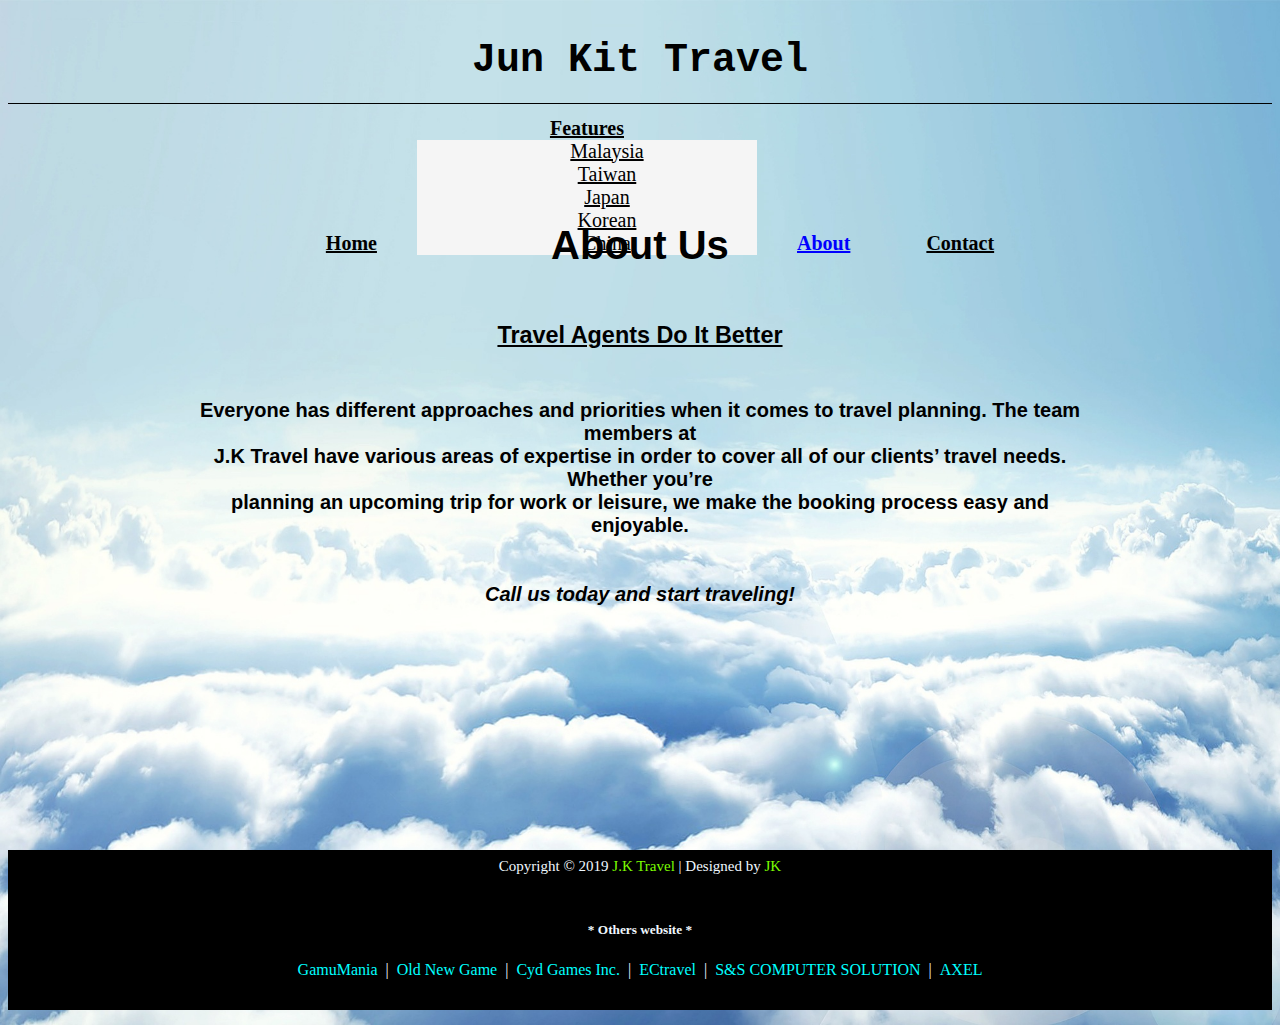
<file: about.html>
<!DOCTYPE html>
<html lang="en">
<head>
    <!-- Global site tag (gtag.js) - Google Analytics -->
<script async src="https://www.googletagmanager.com/gtag/js?id=UA-133590217-2"></script>
<script>
  window.dataLayer = window.dataLayer || [];
  function gtag(){dataLayer.push(arguments);}
  gtag('js', new Date());

  gtag('config', 'UA-133590217-2');
</script>
<meta name="keyword" content="jkttravel, jkcommerce, junkittravel, junkitE-commerce, 
junkittravelservices, junkitaboutpage, jkaboutpage, traveling guide, junkitguide">
<meta name="description" content="JK Travelling Services E-commerce">
    <meta charset="UTF-8">
    <meta name="viewport" content="width=device-width, initial-scale=1.0">
    <meta http-equiv="X-UA-Compatible" content="ie=edge">

    <link href="./index.css" rel="stylesheet">
    <link rel="icon" href="./logo.png" type="image/png" sizes="16x16">

    <link href="https://cdn.jsdelivr.net/npm/bootstrap@5.1.3/dist/css/bootstrap.min.css" rel="stylesheet" integrity="sha384-1BmE4kWBq78iYhFldvKuhfTAU6auU8tT94WrHftjDbrCEXSU1oBoqyl2QvZ6jIW3" crossorigin="anonymous">
    <script src="https://ajax.googleapis.com/ajax/libs/jquery/3.3.1/jquery.min.js"></script>
    <script src="https://cdn.jsdelivr.net/npm/bootstrap@5.1.3/dist/js/bootstrap.bundle.min.js" integrity="sha384-ka7Sk0Gln4gmtz2MlQnikT1wXgYsOg+OMhuP+IlRH9sENBO0LRn5q+8nbTov4+1p" crossorigin="anonymous"></script>

    <title>J.K Travel</title>
</head>
<body>
        
        <h1 class="home" id="home">Jun Kit Travel</h1>
        <div class="line"></div>
        <nav>
            <ul class="menu">
                <li class="navb">
                    <a class=" Out" href="index.html">
                        Home
                    </a>
                </li>
                <li class="dropdown navb">
                    <a href="" class="dropdown-toggle Out">
                        Features
                    </a>
                    <ul class="dropdown-menu">
                        <li>
                            <a href="Malaysia.html" class="inDrop">
                                Malaysia
                            </a>
                        </li>
                        <li>
                            <a href="Taiwan.html" class="inDrop">
                                Taiwan
                            </a>
                        </li>
                        <li>
                            <a href="Japan.html" class="inDrop">
                                Japan
                            </a>
                        </li>
                        <li>
                            <a href="Korean.html" class="inDrop">
                                Korean
                            </a>
                        </li>
                        <li>
                            <a href="China.html" class="inDrop">
                                China
                            </a>
                        </li>
                    </ul>
                </li>
                <li class="active navb">
                    <a href="about.html" class="Out active">
                        About
                    </a>
                </li>
                <li class="navb">
                    <a href="contact.html" class="Out">
                        Contact
                    </a>
                </li>

            </ul>
        </nav>


    <center>
        <div class="abouttext"><div class="lol">
        <h1 class="lolh1">About Us</h1>
        <h3>​<br><u>Travel Agents Do It Better</u></h3>
        <h4><br>​Everyone has different approaches and priorities when it comes to travel planning.
            The team members at <br> J.K Travel have various areas of expertise in order to cover all of our clients’ travel needs.
            Whether you’re <br>planning  an upcoming trip for work or leisure, we make the booking process easy and enjoyable.
            <br><br><br>
             <i>Call us today and start traveling!</i></h4></div>
            </div>
             <br><br><br><br><br><br><br><br><br><br><br>
    
    <footer class="btm">
            <p>Copyright © 2019 <a href="#home" class="bbtm">J.K Travel </a>| Designed by <a href="#home" class="bbtm">JK</a>
                <br><br>
                <h5>* Others website *</h5>
                    <a class="btmref" href="https://wcfypc.github.io/GamuMania/">GamuMania</a> &nbsp;|&nbsp;
                    <a class="btmref" href="https://keacheeboon.github.io/oldnewgames/">Old New Game</a> &nbsp;|&nbsp;
                    <a class="btmref" href="https://collegehwk.github.io/">Cyd Games Inc.</a> &nbsp;|&nbsp;
                    <a class="btmref" href="https://janiceleo.github.io/ECtravel/">ECtravel</a> &nbsp;|&nbsp;
                    <a class="btmref" href="https://lonelysteven.github.io/">S&S COMPUTER SOLUTION</a> &nbsp;|&nbsp;
                    <a class="btmref" href="https://troncoinc.github.io/">AXEL</a> 
                </p>
            </footer></center>
<script src="Live Chat.js"></script>
            
</body>
</html>
</file>
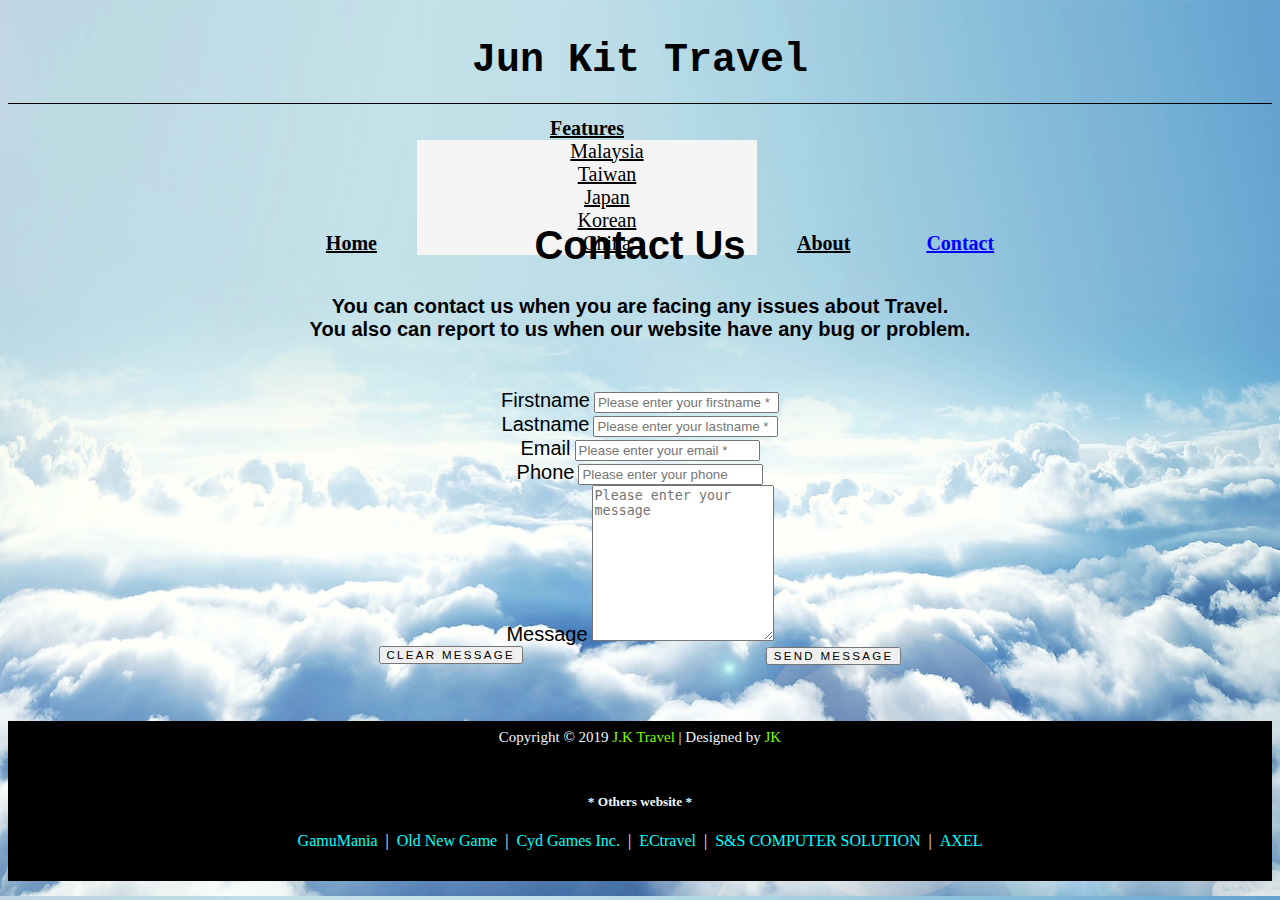
<file: contact.html>
<!DOCTYPE html>
<html lang="en">

<head>
    <!-- Global site tag (gtag.js) - Google Analytics -->
    <script async src="https://www.googletagmanager.com/gtag/js?id=UA-133590217-2"></script>
    <script>
        window.dataLayer = window.dataLayer || [];
        function gtag() { dataLayer.push(arguments); }
        gtag('js', new Date());

        gtag('config', 'UA-133590217-2');
    </script>
    <meta name="keyword" content="jkttravel, jkcommerce, junkittravel, junkitE-commerce, 
junkittravelservices, junkitcontactpage, jkcontacttpage, traveling guide, junkitguide">
    <meta name="description" content="JK Travelling Services E-commerce">
    <meta charset="UTF-8">
    <meta name="viewport" content="width=device-width, initial-scale=1.0">
    <meta http-equiv="X-UA-Compatible" content="ie=edge">

    <link href="./index.css" rel="stylesheet">
    <link rel="icon" href="./logo.png" type="image/png" sizes="16x16">

    <link href="https://cdn.jsdelivr.net/npm/bootstrap@5.1.3/dist/css/bootstrap.min.css" rel="stylesheet" integrity="sha384-1BmE4kWBq78iYhFldvKuhfTAU6auU8tT94WrHftjDbrCEXSU1oBoqyl2QvZ6jIW3" crossorigin="anonymous">
    <script src="https://ajax.googleapis.com/ajax/libs/jquery/3.3.1/jquery.min.js"></script>
    <script src="https://cdn.jsdelivr.net/npm/bootstrap@5.1.3/dist/js/bootstrap.bundle.min.js" integrity="sha384-ka7Sk0Gln4gmtz2MlQnikT1wXgYsOg+OMhuP+IlRH9sENBO0LRn5q+8nbTov4+1p" crossorigin="anonymous"></script>

    <title>J.K Travel</title>
</head>

<body>

    <h1 class="home" id="home">Jun Kit Travel</h1>
    <div class="line"></div>
    <nav>
        <ul class="menu">
            <li class="navb">
                <a class=" Out" href="index.html">
                    Home
                </a>
            </li>
            <li class="dropdown navb">
                <a href="" class="dropdown-toggle Out">
                    Features
                </a>
                <ul class="dropdown-menu">
                    <li>
                        <a href="Malaysia.html" class="inDrop">
                            Malaysia
                        </a>
                    </li>
                    <li>
                        <a href="Taiwan.html" class="inDrop">
                            Taiwan
                        </a>
                    </li>
                    <li>
                        <a href="Japan.html" class="inDrop">
                            Japan
                        </a>
                    </li>
                    <li>
                        <a href="Korean.html" class="inDrop">
                            Korean
                        </a>
                    </li>
                    <li>
                        <a href="China.html" class="inDrop">
                            China
                        </a>
                    </li>
                </ul>
            </li>
            <li class=" navb">
                <a href="about.html" class="Out">
                    About
                </a>
            </li>
            <li class="active navb">
                <a href="contact.html" class="Out active">
                    Contact
                </a>
            </li>

        </ul>
    </nav>
    <center>
        <div class="contact" id="contact">
            <h1 class="lolh1">Contact Us</h1>
            <h4 class="contT lol">You can contact us when you are facing any issues about Travel.
                <br>You also can report to us when our website have any bug or problem.</h4>

                <br>
            <form id="contact-form" action="mailto:kwongjunkit9797@gmail.com" method="post" enctype="text/plain">
                <div class="controls">

                    <div class="row">
                        <div class="col-md-6">
                            <div class="form-group">
                                <label class="lol" for="form_name">Firstname</label>
                                <input id="form_name" type="text" name="name" class="form-control"
                                    placeholder="Please enter your firstname *" required="required">

                            </div>
                        </div>
                        <div class="col-md-6">
                            <div class="form-group">
                                <label class="lol" for="form_lastname">Lastname</label>
                                <input id="form_lastname" type="text" name="surname" class="form-control"
                                    placeholder="Please enter your lastname *" required="required">

                            </div>
                        </div>
                    </div>
                    <div class="row">
                        <div class="col-md-6">
                            <div class="form-group">
                                <label class="lol" for="form_email">Email</label>
                                <input id="form_email" type="email" name="email" class="form-control"
                                    placeholder="Please enter your email *" required="required">

                            </div>
                        </div>
                        <div class="col-md-6">
                            <div class="form-group">
                                <label class="lol" for="form_phone">Phone</label>
                                <input id="form_phone" type="tel" name="phone" class="form-control"
                                    placeholder="Please enter your phone">

                            </div>
                        </div>
                    </div>
                    <div class="row">
                        <div class="col-md-12">
                            <div class="form-group">
                                <label class="lol" for="form_message">Message</label>
                                <textarea id="form_message" name="message" class="form-control"
                                    placeholder="Please enter your message" rows="10" required="required"></textarea>

                            </div>
                        </div>
                        <div class="col-md-12">
                            <div class="btnform">
                                <input type="reset" class="btn btn-danger btn-clear" value="Clear message">
                                <input type="submit" class="btn btn-success btn-send" value="Send message">
                            </div>
                        </div>
                    </div>
                </div>

            </form>
        </div>
    
    <footer class="btm">
            <p>Copyright © 2019 <a href="#home" class="bbtm">J.K Travel </a>| Designed by <a href="#home" class="bbtm">JK</a>
                <br><br>
                <h5>* Others website *</h5>
                    <a class="btmref" href="https://wcfypc.github.io/GamuMania/">GamuMania</a> &nbsp;|&nbsp;
                    <a class="btmref" href="https://keacheeboon.github.io/oldnewgames/">Old New Game</a> &nbsp;|&nbsp;
                    <a class="btmref" href="https://collegehwk.github.io/">Cyd Games Inc.</a> &nbsp;|&nbsp;
                    <a class="btmref" href="https://janiceleo.github.io/ECtravel/">ECtravel</a> &nbsp;|&nbsp;
                    <a class="btmref" href="https://lonelysteven.github.io/">S&S COMPUTER SOLUTION</a> &nbsp;|&nbsp;
                    <a class="btmref" href="https://troncoinc.github.io/">AXEL</a> 
                </p>
            </footer></center>
    <script src="Live Chat.js"></script>

</body>

</html>
</file>
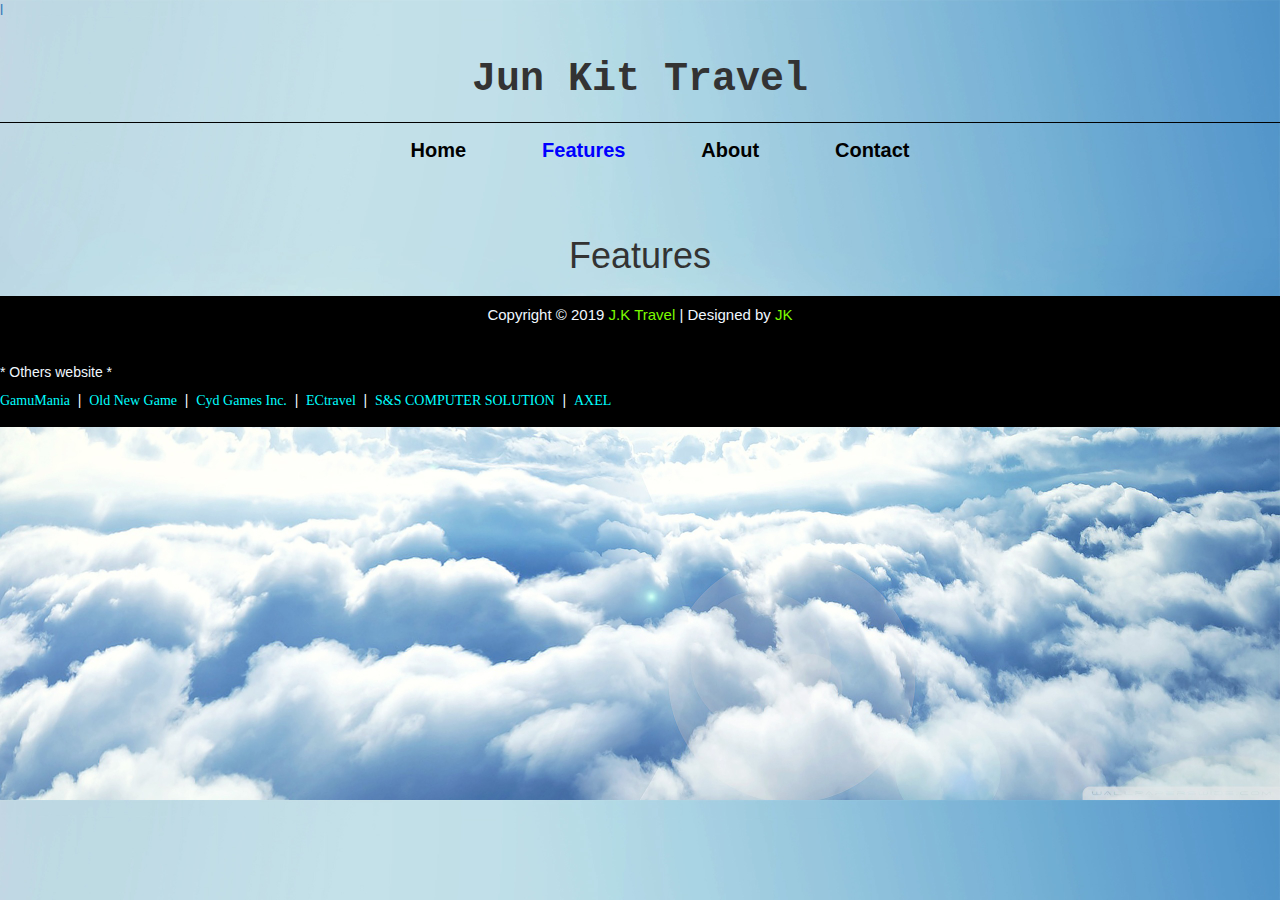
<file: features.html>
<!DOCTYPE html>
<html lang="en">
<head>
    <!-- Global site tag (gtag.js) - Google Analytics -->
<script async src="https://www.googletagmanager.com/gtag/js?id=UA-133590217-2"></script>
<script>
  window.dataLayer = window.dataLayer || [];
  function gtag(){dataLayer.push(arguments);}
  gtag('js', new Date());

  gtag('config', 'UA-133590217-2');
</script>

    <meta charset="UTF-8">
    <meta name="viewport" content="width=device-width, initial-scale=1.0">
    <meta http-equiv="X-UA-Compatible" content="ie=edge">

    <link href="./index.css" rel="stylesheet">
    <link rel="icon" href="#" type="image/gif" sizes="16x16">

    <link rel="stylesheet" href="https://maxcdn.bootstrapcdn.com/bootstrap/3.3.7/css/bootstrap.min.css">
    <script src="https://ajax.googleapis.com/ajax/libs/jquery/3.3.1/jquery.min.js"></script>
    <script src="https://maxcdn.bootstrapcdn.com/bootstrap/3.3.7/js/bootstrap.min.js"></script>

    <title>J.K Travel</title>
</head>
<body>
            
    <div class="background">
        <a class="inv">l</a>
        <h1 class="home" id="home">Jun Kit Travel</h1>
        <div class="line"></div>
        <nav>
            <ul class="menu">
                <li class="navb">
                    <a class=" Out" href="index.html">
                        Home
                    </a>
                </li>
                <li class="active dropdown navb">
                    <a href="" class="dropdown-toggle Out active">
                        Features
                    </a>
                    <ul class="dropdown-menu">
                        <li>
                            <a href="Malaysia.html" class="inDrop">
                                Malaysia
                            </a>
                        </li>
                        <li>
                            <a href="Taiwan.html" class="inDrop">
                                Taiwan
                            </a>
                        </li>
                        <li>
                            <a href="Japan.html" class="inDrop">
                                Japan
                            </a>
                        </li>
                        <li>
                            <a href="Korean.html" class="inDrop">
                                Korean
                            </a>
                        </li>
                        <li>
                            <a href="China.html" class="inDrop">
                                China
                            </a>
                        </li>
                    </ul>
                </li>
                <li class=" navb">
                    <a href="about.html" class="Out">
                        About
                    </a>
                </li>
                <li class="navb">
                    <a href="contact.html" class="Out">
                        Contact
                    </a>
                </li>

            </ul>
        </nav>

    <center><h1>Features</h1>
    
          
        
    </center> 
    <footer class="btm">
            <p>Copyright © 2019 <a href="#home" class="bbtm">J.K Travel </a>| Designed by <a href="#home" class="bbtm">JK</a>
                <br><br>
                <h5>* Others website *</h5>
                    <a class="btmref" href="https://wcfypc.github.io/GamuMania/">GamuMania</a> &nbsp;|&nbsp;
                    <a class="btmref" href="https://keacheeboon.github.io/oldnewgames/">Old New Game</a> &nbsp;|&nbsp;
                    <a class="btmref" href="https://collegehwk.github.io/">Cyd Games Inc.</a> &nbsp;|&nbsp;
                    <a class="btmref" href="https://janiceleo.github.io/ECtravel/">ECtravel</a> &nbsp;|&nbsp;
                    <a class="btmref" href="https://lonelysteven.github.io/">S&S COMPUTER SOLUTION</a> &nbsp;|&nbsp;
                    <a class="btmref" href="https://troncoinc.github.io/">AXEL</a> 
                </p>
            </footer>
            </div>
</body>
</html>
</file>
<file: index.css>
html{
  max-width: auto;
  max-height: auto;
}
body{
  background-image: url("./sky.jpg");
  background-size: cover;
  background-repeat: none;
  background-position: top center bottom;
}
h1,h2,h3,h4,h5,h6,p{
  cursor: default;
}
  .home{
    margin-top: 3%;
  text-align: center;
  margin-bottom: 20px;
  font-weight: bold;
  font-family: 'Courier New', Courier, monospace;
  font-size: 40px;
  }
  .line{
    border-top: 1px solid black;
    width: auto;
    margin-bottom: 1%;
  }
  ul {
    text-align: center;
  }
  .menu{
    margin-top: 0.4%;
  }
  .navb{
    background-color: transparent;
  }
  .navb a{
    font-size: 20px;
  }
  li {
    display: inline-block;
   }
   .navb > a:hover{
    color:blue;
    cursor: pointer;
    text-decoration: none;
   }
   
   
   ul li:hover > ul,
   ul li ul:hover {
     display: block;
   }
   
   ul li ul li {
     width: 100%;
   }

   .Out {
    color: black;
    text-align: center;
    margin: 0px 36px;
    font-weight: 800;
  }

  .inDrop{
    color: black;
    text-align: center;
  }

  .dropdown>.dropdown-menu{
    background-color: whitesmoke;
    border-color: transparent;
  }
  .dropdown>.dropdown-menu>li>a:hover{
    background-color: rgba(194, 194, 194, 0.5);
    color: blue;
    font-weight: 800;
  }
  
  .active{
    color: blue;
  }
 
  .imageC{
  margin-left: 10px;
  opacity: 0.7;
  display:inline-block;
  }
  .imageC:hover{
  opacity: 1;
  }
  .btm {
    background-color: black;
    color: aliceblue;
    margin-top: 20px;
    
  }
  .btm p{
    padding-top: 8px;
    padding-bottom: 8px;
    text-align: center;
    font-size: 15px;
    
  }
#home{
  transition-duration: 2s;
}
  .bbtm:hover{
    text-decoration: none;
    color:lawngreen;
    cursor: progress;
  }
  .bbtm{
    text-decoration: none;
    color:lawngreen;
    transition-duration: 1s;
  }
  
  nav {
    height: 80px;
    width: 100%;
  }

.btn-send {
    font-weight: 300;
    text-transform: uppercase;
    letter-spacing: 0.2em;
    margin-left: 55%;
}
.btn-clear{
    font-weight: 300;
    text-transform: uppercase;
    letter-spacing: 0.2em;
    position: absolute;
}
.btnform{
margin-bottom: 8%;
}
.btn-clear[value="Clear message"]{
 font-size: 0.9vw;
}
.btn-send[value="Send message"]{
  font-size: 0.9vw;
}
.row{
  width: 55vw;
}
#form_message{
    resize: vertical;
}
.contT{
  margin-top: 20px;
  margin-bottom: 30px;
}
.FSize{
  margin-left: 15%;
  margin-right: 15%;
}
.img1{
  width: 70vw;
  height: 40vw;
}
.slideshow-container .img1{
  width: 60vw;
  height: 40vw;
  border: 5px dashed darkblue;
}
.context > h1{
  font-weight: 500;
  margin-top: 45px;
  margin-bottom: 55px;
  font-family: 'Segoe UI', Tahoma, Geneva, Verdana, sans-serif;
}

.context > h3{
background-color:darkkhaki;
padding: 10px;
}

.mySlides, .Slides {
  display: none;
}

/* Slideshow container */
.slideshow-container {
  position: relative;
  margin: auto;
}

.slideimg{
  box-shadow: 0 4px 6px 0 rgba(0, 0, 0, 0.473), 0 12px 30px 0 rgba(0, 0, 0, 0.705);
  border-bottom-left-radius: 45px;
  border-top-right-radius: 45px;
}
/* Fading animation */
.fade {
  animation-name: fade;
  animation-duration: 2.5s;
  width: 65vw;
  height: 38vw;
}

@keyframes fade {
  from {opacity: 0.3} 
  to {opacity: 1}
}


.dot:hover {
  background-color: cornflowerblue;
}
.dot {
  cursor: pointer;
  height: 1vw;
  width: 1vw;
  margin-right: 10px;
  background-color: #bbb;
  border: solid 1px black;
  border-radius: 50%;
  display: inline-block;
  transition: background-color 0.6s ease;
}
.prev, .next {
  cursor: pointer;
  position: absolute;
  top: 50%;
  width: auto;
  color:white;
  font-weight: bold;
  font-size: 5vw;
  transition: 0.6s ease;
  user-select: none;
}
.next {
  right: 2vw;
}
.prev{
  left: 2vw;
}
.prev:hover, .next:hover {
  text-decoration-line: none;
  color: white;
  text-shadow : 1px 1px 30px rgb(0, 238, 255), 1px 1px 30px rgb(0, 238, 255);
}
.text {
  color: black;
  font-size: 15px;
  padding-top: 3%;
  width: 100%;
  text-align: center;
  padding-bottom: 10px;
}
.backgroundcolour{
  background-color: rgba(127, 255, 212, 0.6);
  width: 75%;
  padding-top: 3%;
  border: outset 10px gray;
}
.faded {
  animation-name: faded;
  animation-duration: 1.5s;
}
@keyframes faded {
  from {opacity: .4} 
  to {opacity: 1}
}

.slidetext {
  color: #f2f2f2;
  background-color: black;
  font-size: 30px;
  padding: 8px 12px;
  position: absolute;
}

.abouttext{
  width: 70%;
}

.lol{
  font-family: 'Trebuchet MS', 'Lucida Sans Unicode', 'Lucida Grande', 'Lucida Sans', Arial, sans-serif;
  font-size: 20px;
}

.lolh1{
  font-family: 'Trebuchet MS', 'Lucida Sans Unicode', 'Lucida Grande', 'Lucida Sans', Arial, sans-serif;
  font-size: 40px;
  font-weight: bold;
}
.lolh2{
  font-family: Cambria, Cochin, Georgia, Times, 'Times New Roman', serif;
  font-size: 30px;
  font-weight: bold;
  text-decoration: underline;
}
.lolh3{
  font-family: Cambria, Cochin, Georgia, Times, 'Times New Roman', serif;
  font-size: 30px;
  font-weight: bold;
  text-decoration: dashed;
}
.package{
  width: 95%;
}

.package1{
  display: inline-block;
  width: 28vw;
  height: auto;
  padding-top: 10px;
  padding-bottom: 20px;
  margin-left: 20px;
  margin-bottom: 20px;
  border: 5px outset greenyellow;    
  background-color: rgba(0, 119, 255, 0.548); 
}
.packageImg{
  width: 22vw;
  height: 14vw;
}

.package1 p{
  margin-top: 10px;
width: 90%;
font-family: 'Times New Roman', Times, serif;
font-size: 1vw;
}

.package1 h5{
  font-weight: bold;
  font-size: 2.5vw;
  animation-name: Changecolor;
  animation-duration: 2s;
  animation-iteration-count: infinite;
}

.package1 h6{
  font-weight: bold;
  font-style: italic;
  font-size: 1.2vw;
  color: rgb(68, 0, 99);
}
.money{
  position: absolute;
  font-weight: bold;
  font-size: 5vw;
  margin-top: 10vw;
  margin-left: 3.5vw;
  color: #ffffffc5;
  animation-name: rotatetext;
  animation-duration: 0.2s;
  animation-iteration-count: infinite;
}
.moneys{
  position: absolute;
  font-weight: bold;
  font-size: 5vw;
  margin-top: 6vw;
  margin-left: 3.5vw;
  color: #ffffffc5;
}

@keyframes Changecolor {
  0%   {color:red;}
  20%  {color:yellow;}
  40%  {color:pink;}
  60%  {color:rgb(0, 255, 0);}
  80% {color:rgb(247, 0, 255);}
  100% {color:red;}
}

@keyframes rotatetext {
  0% {transform: rotate(-20deg);}
  25% {transform: rotate(-25deg);}
  50% {transform: rotate(-20deg);}
  75% {transform: rotate(-15deg);}
  100% {transform: rotate(-20deg);}
}

.buttonB{
  padding: 15px 25px;
  font-size: 2vw;
  text-align: center;
  cursor: pointer;
  outline: none;
  color: #fff;
  background-color: #4CAF50;
  border: none;
  border-radius: 15px;
  box-shadow: 1px 7px 8px #999, 1px 7px 8px #999;
}
.buttonB:hover {
  background-color: #3e8e41
}

.buttonB:active {
  background-color: #3e8e41;
  box-shadow: 0 5px #666;
  transform: translateY(4px);
}

@keyframes clicking {
  From {transform: translateY(0px);}
  to {transform: translateY(4px);background-color: #3e8e41;
    box-shadow: 0 5px #666;}
}

.hotsale{
  position: absolute;
  margin-top: -4vw;
  margin-left: -17vw;
  transform: rotate(-20deg);
  width: 15vw;
}
.slidesI{
  display: inline-block;
}
.slidesImg {
  width: 20vw; 
  height:15vw;
  display: inline-block;
  overflow:hidden;
  margin: 10px 20px;
  }
  .slidesImg1 {
    width: 20vw; 
    height:15vw;
    display: inline-block;
    overflow:hidden;
    margin: 10px 20px;
    }
    .slidesImg2 {
      width: 20vw; 
      height:15vw;
      display: inline-block;
      overflow:hidden;
      margin: 10px 20px;
      }
  .slidesImg img,.slidesImg1 img,.slidesImg2 img {
  width: 100%;
  height:100%; 
  border: 4px dotted indianred;
  }

  .btmref{
    color: aqua;
    font-family: 'Times New Roman', Times, serif;
    text-decoration: none;
  }
  .btmref:hover{
    color: white;
    text-decoration: none;
  }
</file>
